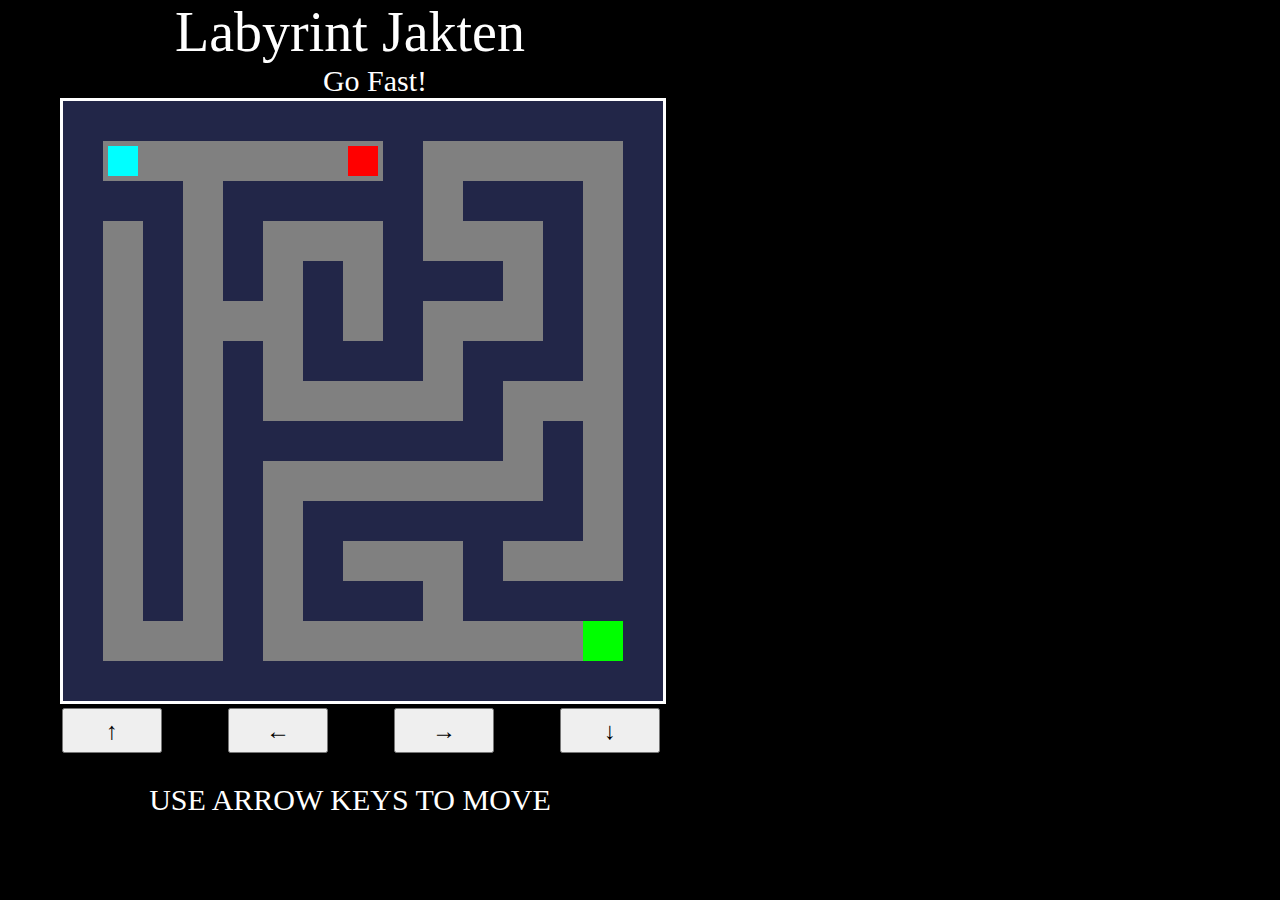
<file: index.html>
<!-------------------------------
 * First javascript app project by Johan Lindström
 * "Labyrint Jakten" is a 2d maze game with a simple goal reach the end!
 * In the code you will find out how I Draw my gameMap, player and enemy.
 * Make the player move using your arrow keys or the button displayed on screen!
 * This app is easy to expand into a bigger project, simply create more tiles with different functions, how about a teleporter or maybe some power ups??
 *
 * It can easily be scaled down/up by changing the mapW, mapH, tileW and tileH.
 * Also edit the width and height of the canvas to make sure everything fits the screen.
 * 
-->
<!DOCTYPE html>
<html>
<head>
<!--<script src="https://ajax.googleapis.com/ajax/libs/jquery/3.2.1/jquery.min.js"></script>  NOT USING JQUERY -->
<link rel="stylesheet" type="text/css" href="styles.css">
<script src="Movement.js" type="text/javascript"></script>
<script src="map.js" type="text/javascript"></script>
<script src="game.js" type="text/javascript"></script>
<title>Labyrint Jakten Johan</title>

</head>

<body onload="startGame()">
<h1>Labyrint Jakten</h1>
<div class="countDown" id="counterId">Go Fast!</div>
<!-- Canvas standard width 400 height 400, currently upsized to be played in a web browser as an web application. -->
<canvas id="game" width="600" height="600"></canvas>
<div>
	<button type="button" onmousedown="player.moveUp(0,1);">&#8593</button>		<!-- player.moveUp(0,1) allow the player to move up 1 space in the array -->
	<button type="button" onmousedown="player.moveLeft(-1,0);">&#8592</button>	<!-- player.moveLeft(-1,0) allow the player to move left 1 space in the array -->
	<button type="button" onmousedown="player.moveRight(1,0);">&#8594</button>	<!-- player.moveRight(1,0) allow the player to move right 1 space the array -->
	<button type="button" onmousedown="player.moveDown(0,-1);">&#8595</button>	<!-- player.moveDown(0,-1) allow the player to move down 1 space the array -->
</div>
<p>USE ARROW KEYS TO MOVE</p>
</body>
</html>

<!---------------
TODO
MAKE ALERT BOX WITH JQUERY		  	  |	NOT WORKING
FIND A FIX FOR PLAYER BUTTON MOVEMENT | FIXED
MAKE PLAYER MOVE AND COLLIDE PROPERLY | FIXED FOR ARROW KEYS, NOT WITH BUTTONS ON SCREEN
ADD TIMER FOR DRAMATIC EFFECT 		  | ADDED
-->
</file>
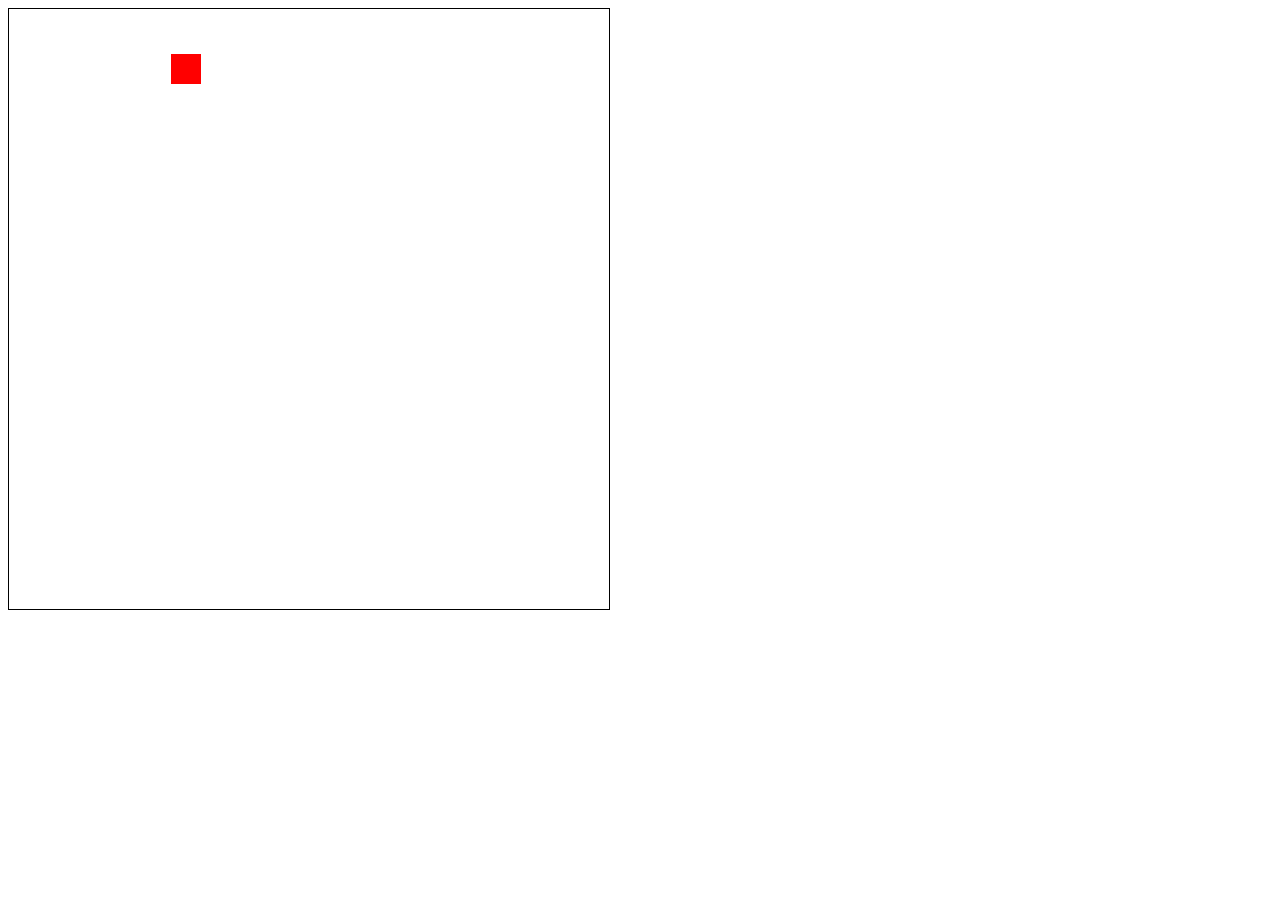
<file: enemyTest.html>
<!DOCTYPE html>
<html>
<head>
    <style> canvas{border: 1px solid black;} </style>
<script type='text/javascript'>
window.onload=function(){
var context;
function setupAnimCanvas() {
    var canvas = document.getElementById('game');
    if (canvas.getContext) {
        ctx = canvas.getContext('2d');
        drawEnemy();
    }
}
var startPos = [285, 45];
var endPos = [100, 45];
var dx = -3, dy = 0;
var x = startPos[0], y = startPos[1];
function drawEnemy() {
    ctx.fillStyle = "#ff0000";
    ctx.clearRect(0, 0, 600, 600);
    ctx.fillRect(x, y, 30, 30);
    x += dx;
    y += dy;
    if (x < endPos[0] || x > startPos[0] ||
        y < endPos[1] || y > startPos[1] ) {
        dx = -dx;
        dy = -dy;
    }
    setTimeout(drawEnemy, 16);
}
setupAnimCanvas();
}
</script>
</head>
<body>
  <canvas id="game" width="600" height="600"></canvas>
</body>
</html>
</file>
<file: styles.css>
html, body {/* Mainly not allowing scrolling on the page */
    width:700px; 
    background: black; 
    margin: 0; 
    height: 100%; 
    overflow: hidden
} 

h1 { 
    margin:0; 
    color: white; 
    font-family: silkscreen; 
    font-weight: normal; 
    text-align: center; 
    font-size: 3.5em;
} 

button { 
    width: 100px; 
    height: 45px; 
    margin-left: 62px; 
    font-size: 1.5em;
}

button:hover { 
    background: #808080;
}

canvas{
    margin-left: 60px; 
    border: 3px solid white;
    
}

.countDown{
    margin-left: 50px;
    color: white;
    font-family: silkscreen;
    text-align: center;
    font-size: 30px;
}

p{
    color: white;
    text-align: center;
    font-family: silkscreen;
    font-size: 30px;
}
/***********************************
* font-family: silkscreen <- This font doesnt work on all machines. Works fine on mac but not pc.
* TODO add a secondary font incase the person using doesnt have 'silkscreen' downloaded.
* 
*/
</file>
